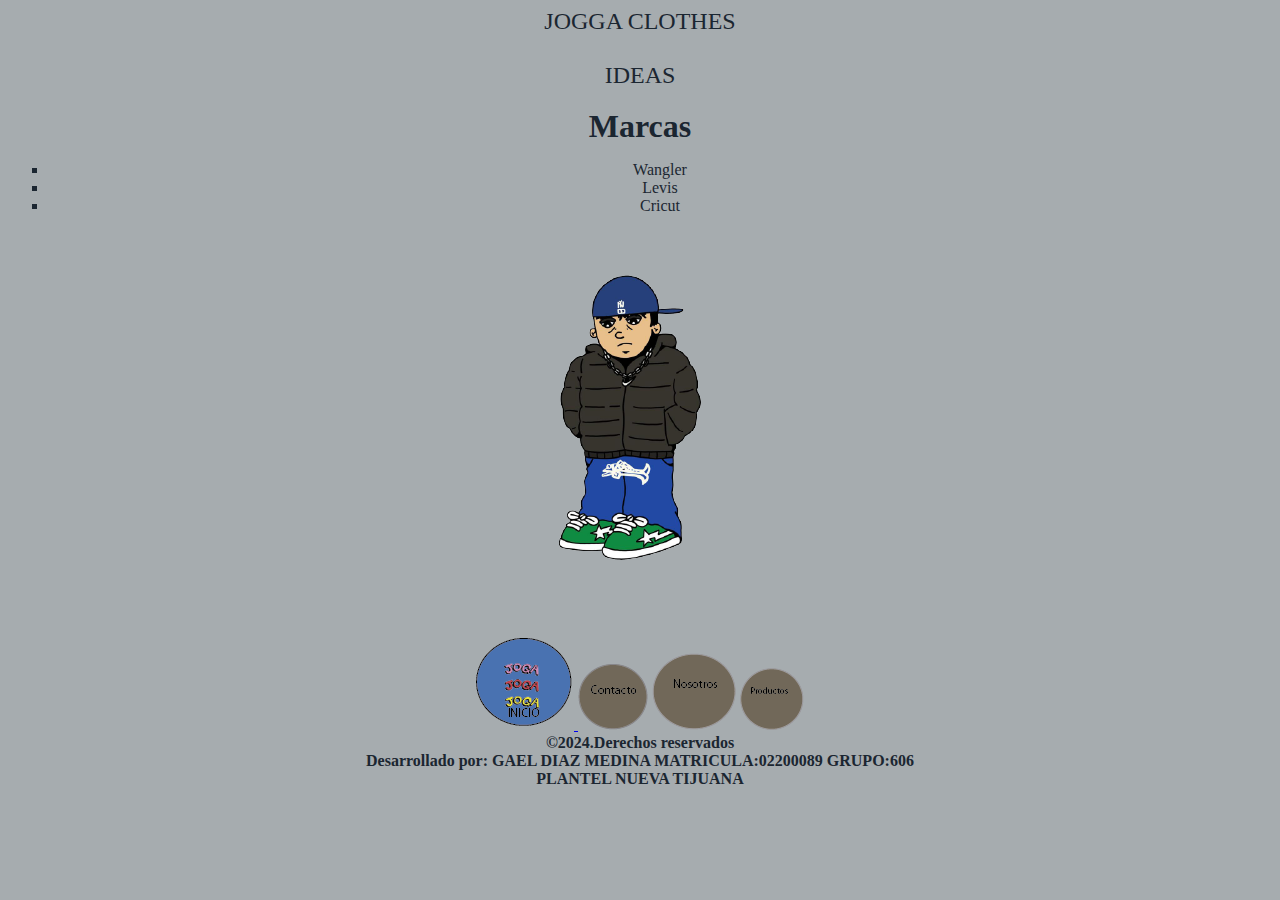
<file: html/ideas.html>
<!Doctype html>
<html>
	<head>
		<title>
			JOGGA CLOTHES
		</title>
											<!-- el codigo de abajo es para la imagen del navegador-->
		<link rel="shortcut icon"href="../imagenes/logowsp.jpeg" >
	</head>
	<!-- el color en clasroom-->
	<body bgcolor="#A6ACAF" text="#1B2631">
	<center>
		<font size="5" face="">
			JOGGA CLOTHES <br>
		</font>
		<div id ="principal">
		<font size="5">
			<br>	
			IDEAS <br>
		</font>
			<hr color="#A6ACAF" size="3" width="808">
		<font size="6">
				<b> Marcas </b> <br>
		</font>
			<ul type="square">
				<li> Wangler</li>
				<li> Levis </li>
				<li> Cricut </li>
			</ul>
			<img scr="../imagenes"
			<img src="../imagenes/jogga.png"> <br>
				<a href="../index.html">
			<img src="../imagenes/inicio.png">
				</a>
			<img src="../imagenes/contacto.png">
			<img src="../imagenes/nosotros.png">
			<img src="../imagenes/productos.png"> <br>
		<b>
		<!-- copyride -->
			&copy;2024.Derechos reservados <br>
			Desarrollado por: GAEL DIAZ MEDINA MATRICULA:02200089 GRUPO:606 <br>
			PLANTEL NUEVA TIJUANA <br> <!-- espacio-->
		</div>
		</b>
	</center>
	</body>
</html>
</file>
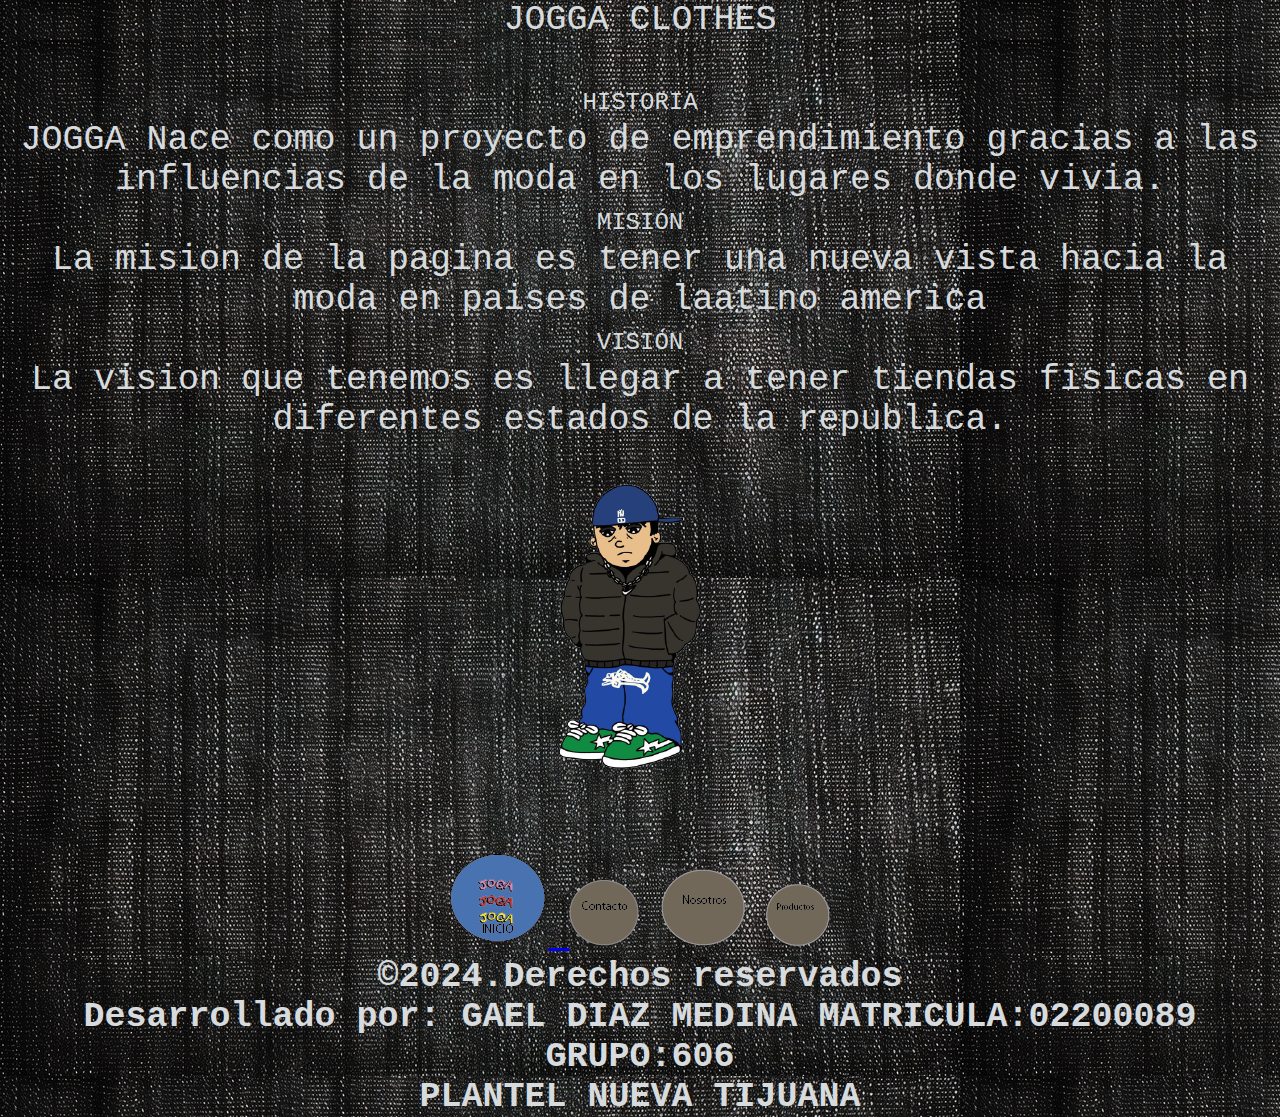
<file: html/nosotros.html>
<!Doctype html>
<html>
	<head>
		<title>
			JOGGA CLOTHES
		</title>
											<!-- el codigo de abajo es para la imagen del navegador-->
		<link rel="shortcut icon"href="../imagenes/logowsp.jpeg" >
			<link rel="stylesheet" href="../css/estilo.css">
	</head>
	<!-- el color en clasroom-->
	<body> 
	<center>

			JOGGA CLOTHES <br>
		<div id="principal">

		<font size="5">
			<br>	
				HISTORIA <br>
		</font>
		<p align="justify">
			<center>
				JOGGA Nace como un proyecto de emprendimiento gracias a las influencias de la moda en los lugares donde vivia.
		</p>
				<font size="5">
				MISI&Oacute;N <br>
		</font>
		<p align="justify">
			<center>
				La mision de la pagina es tener una nueva vista hacia la moda en paises de laatino america
		</p>
				<font size="5">
				VISI&Oacute;N <br>
		</font>
		<p align="justify">
			<center>
				La vision que tenemos es llegar a tener tiendas fisicas en diferentes estados de la republica.
		</p>
			<img src="../imagenes/jogga.png"> <br>
				<a href="../index.html">
			<img src="../imagenes/inicio.png">
				</a>
			<img src="../imagenes/contacto.png">
			<img src="../imagenes/nosotros.png">
			<img src="../imagenes/productos.png"> <br>
			</div>
		<b>
		<!-- copyride -->
			&copy;2024.Derechos reservados <br>
			Desarrollado por: GAEL DIAZ MEDINA MATRICULA:02200089 GRUPO:606 <br>
			PLANTEL NUEVA TIJUANA <br> <!-- espacio-->
		</b>
	</center>
	</body>
</html>
</file>
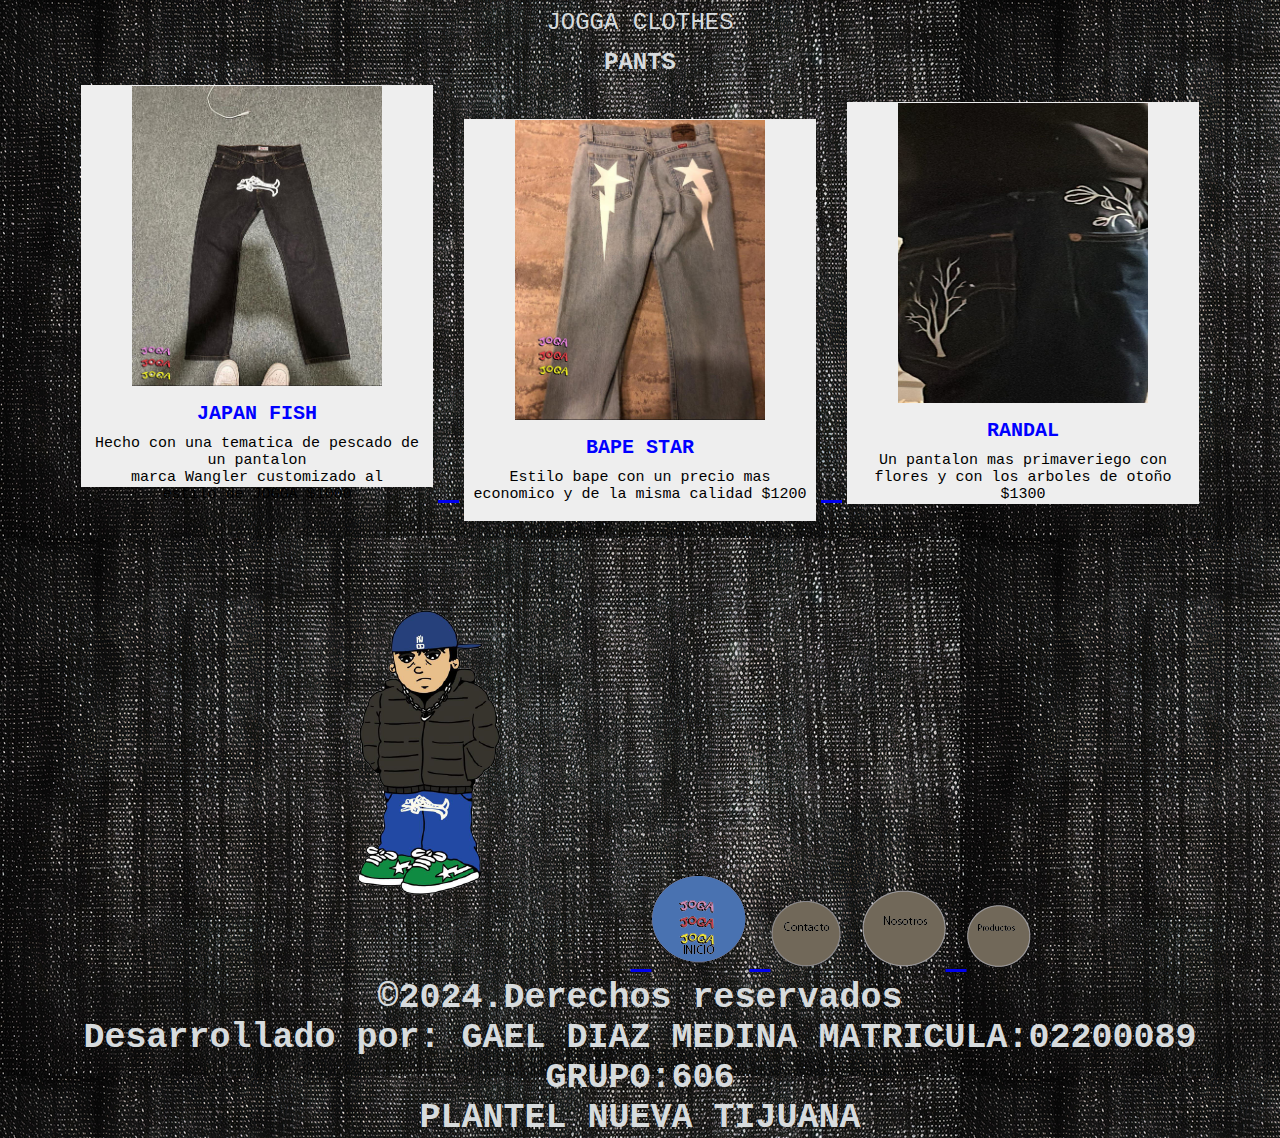
<file: html/productos.html>
<!Doctype html>
<html>
	<head>
		<title>
			PRODUCTOS
		</title>
											<!-- el codigo de abajo es para la imagen del navegador-->
		<link rel="shortcut icon"href="../imagenes/logosinfondo.png" >
		<link rel="stylesheet" href="../css/estilo.css">
	</head>
	<!-- el color en clasroom-->
	<body bgcolor="#A6ACAF" text="#1B2631">
	<center>
		<font size="5" face="">
			JOGGA CLOTHES <br>
		</font>
		<font size="5">
				<b> PANTS </b> <br>
		</font>
			<a href="../html/producto1.html">
			<div class="caja">
					<img src="../imagenes/1.jpg"
					height="300" width="250"> 
			<div class="caja-texto">
					JAPAN FISH
			</div>
			<div class="texto-adicional">
				Hecho con una tematica de pescado de un pantalon <br> marca Wangler customizado al <br> estilo de JOGGA
				$1000
				</div>
			</div>	
			
			<a href="../html/producto2.html">
			<div class="caja">
			<img src="../imagenes/5.jpg"
			height="300" width="250"> 
			<div class="caja-texto">
					BAPE STAR
			</div>
			<div class="texto-adicional">
			Estilo bape con un precio mas economico y de la misma calidad
			$1200
				</div>
			</div>	
			
			<a href="../html/producto3.html">
			<div class="caja">
			<img src="../imagenes/3.jpeg"
			height="300" width="250"> 
			<div class="caja-texto">
					RANDAL
			</div>
			<div class="texto-adicional">
				Un pantalon mas primaveriego con flores y con los arboles de otoño
				$1300
				</div>
			</div>	
				<font size="5">
				 <br>
		</font>
		<p align="justify">
			
		</p>
				<font size="5">
				 <br>
		</font>
		<p align="justify">
		
		</p>
			<img src="../imagenes/jogga.png"> 
				<a href="../index.html">
			<img src="../imagenes/inicio.png">
			
				</a>
			<img src="../imagenes/contacto.png">
			<a href="../contacto.html">
			<img src="../imagenes/nosotros.png">
			<a href="../nosotros.html">
			</a>
			<img src="../imagenes/productos.png"> <br>
		<b>
		<!-- copyride -->
			&copy;2024.Derechos reservados <br>
			Desarrollado por: GAEL DIAZ MEDINA MATRICULA:02200089 GRUPO:606 <br>
			PLANTEL NUEVA TIJUANA <br> <!-- espacio-->
		</b>
	</center>
	</body>
</html>
</file>
<file: css/estilo.css>
body{ 
	background:url("../imagenes/fondo.png");
	color:#D7DBDD;
	font-family:"Lucida Console", "Courier New", monospace;
	font-size:35px;
 }
 
p{
	 text-align:center;
	 font-size:18px
}

hr{
	/*solid, dotted, dashed, double*/
	border:3px solid #154360;
	border-radius:5px;	
}

table,tr,td{
	border:3px solid #2E86C1;
	border-spacing:0px;
	background-color:#154360;
	text-align:center;
	font-size:20px;
}

th{
	background-color:#34495E;
}

ul{
	list-style-type:circle;
	list-style-position:inside;
}
ol{
	list-style-type:lower-alpha;
}

.pie{
tex-aling:center;
font-size:20px;
font-size:bold;
}
.encabezado{
tex-aling:center;
font-size:20px;
font-size:bold;
}
.img-marquee{
height:400px;
width:600px;
}
.img-producto{
height:250px;
width:200px;
}
*{
	margin:0px;
}
div#top{
padding:30px;
width:100%;
height:70px;
background-color:#B1B1B1;
background-image:linear-gradient(#17202A,#B1B1B1);
}
div#piediv{
padding:30px;
width:100%;
height:100px;
background-color:#B1B1B1;
background-image:linear-gradient(#B1B1B1,#17202A);
}
div#principal{
width:100%;
background:url("../imagenes/fondo.png");
}
.caja{
	height:400px;
	width:350px;
	background:#eee;
	border: 1px solid #eee;
	margin:5px;
	color:black;
	text-align:center;
	display:inline-block;
}
.caja:hover{
	box-shadow:0 0 10px red;
	transform:scale(1.3);
}
.caja-texto{
	padding-top:5px;
	padding-bottom:5px;
	font-size:20px;
	color:blue;
	font-weight:bold;
}
.texto-adicional{
	padding-top:5px;
	font-size:15px;
}
.carrousel{
	width:600px;
	margin:auto;
	box-sizing:border-box;
}
.conteCarrousel{
	width:100%;
	height:400px;
	overflow:hidden;
	box-sizing:border-box;
}
.itemCarrousel{
	position:relative;
	width:100%;
	height:100%;
}
.itemCarrouselTarjeta{
	width:100%;
	height:100%;
	box-sizing:border-box;
}
.itemCarrouselArrows{
	position:absolute;
	top:0;
	bottom:0;
	left:0;
	right:0;
	height:100%;
	width:100%;
/*ayuda a colocar las cajas como si fueran celdas de tablas*/
display:flex;
align-items:center;
justify-content:space-between;
padding:20px;
box-sizing:border-box;
}


.itemCarrouselArrows >i:hover{
cursor:pointer;
}

.conteCarrouselController{
width:100%;
display:flex;
justify-content:space-evenly;
}

.conteCarrouselController >a{
text-decoration:none;
font-size:32px;
color:gray;
}

.itemCarrouselArrows > a> i{
color:white;
}
.img-marquee2{
height:400px;
width:600px;
}
.img-controller{
	height:60px;
	width:60px;
}
.img-producto{
	 height:400px;
	 width:400px;
 }
 .img-producto1{
	 height:450px;
	 width:650px;
 }
 .productos-desc{
	height:60px;
	width:350px;
	background:#647FB6;
	border:5px solid #647FB6;
	margin:5px;
	color:black;
	text-align:center;
	display:inline-block;
	font-family:fuentetres;
	border-radius:10px;
}
</file>
